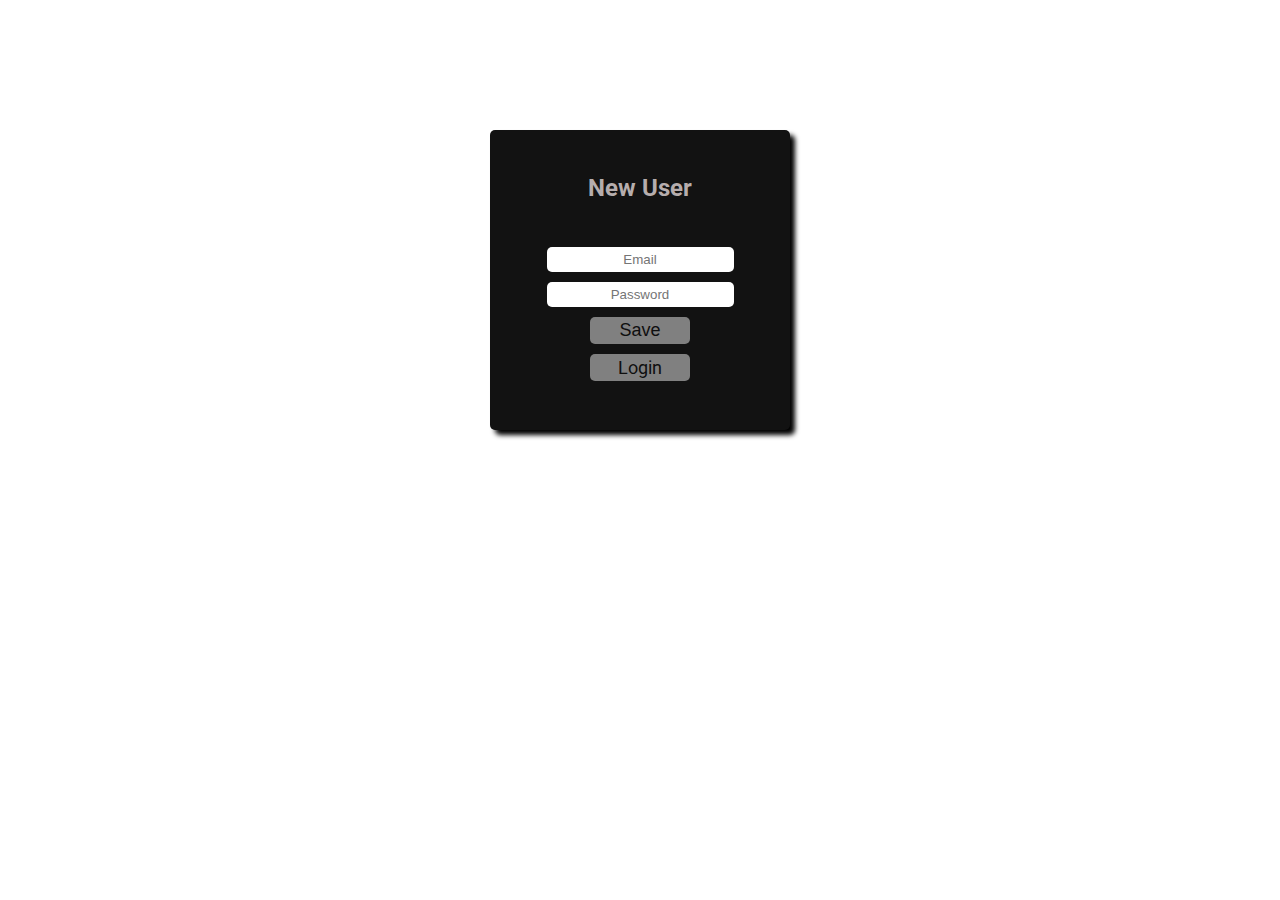
<file: index.html>
<!DOCTYPE html>
<html lang="en">
<head>
    <meta charset="UTF-8">
    <meta http-equiv="X-UA-Compatible" content="IE=edge">
    <meta name="viewport" content="width=device-width, initial-scale=1.0">

    <link rel="preconnect" href="https://fonts.googleapis.com">
    <link rel="preconnect" href="https://fonts.gstatic.com" crossorigin>
    <link href="https://fonts.googleapis.com/css2?family=Roboto:wght@300;400&display=swap" rel="stylesheet">

    <link rel="icon" href="./assets/align-justify-solid (1).svg">
    <link rel="stylesheet" href="../style.css">
    <title>New User</title>
</head>
<body>

    <div class="container">
        <h2 class="title">New User</h2>
        <input class="inputs" id="emailInput" type="text" placeholder="Email">
        <input class="inputs" id="passwordInput"  type="password"  placeholder="Password">
        <button class="buttons" onclick="newUser()">Save</button>
        <a class="buttons" href="./pages/login.html">Login</a>
        <h4 class="error" id="registerErro"></h4>
    </div>

    <script src="../scripts.js"></script>
</body>
</html>
</file>
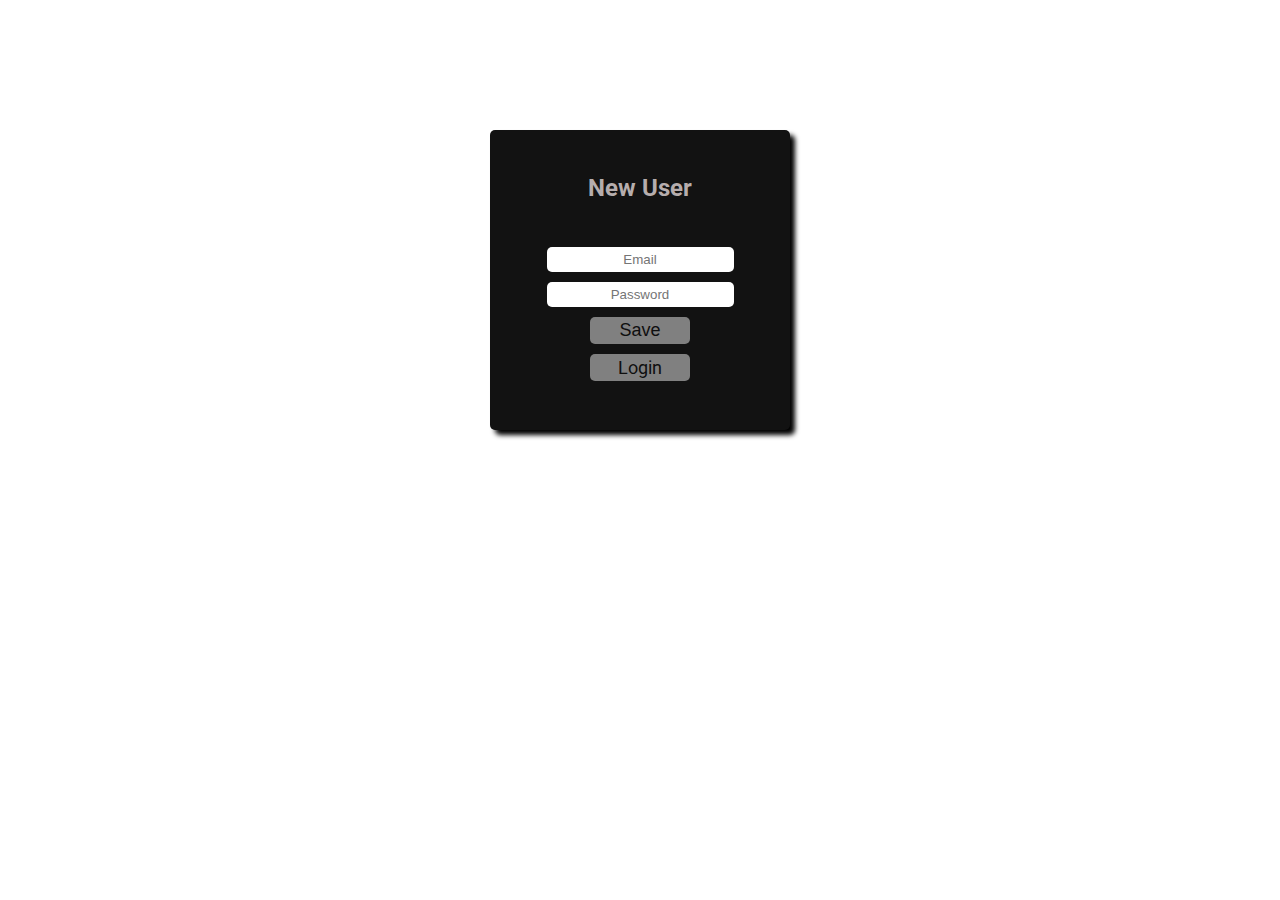
<file: pages/index.html>
<!DOCTYPE html>
<html lang="en">
<head>
    <meta charset="UTF-8">
    <meta http-equiv="X-UA-Compatible" content="IE=edge">
    <meta name="viewport" content="width=device-width, initial-scale=1.0">

    <link rel="preconnect" href="https://fonts.googleapis.com">
    <link rel="preconnect" href="https://fonts.gstatic.com" crossorigin>
    <link href="https://fonts.googleapis.com/css2?family=Roboto:wght@300;400&display=swap" rel="stylesheet">

    <link rel="icon" href="../assets/align-justify-solid (1).svg">
    <link rel="stylesheet" href="../style.css">
    <title>New User</title>
</head>
<body>

    <div class="container">
        <h2 class="title">New User</h2>
        <input class="inputs" id="emailInput" type="text" placeholder="Email">
        <input class="inputs" id="passwordInput"  type="password"  placeholder="Password">
        <button class="buttons" onclick="newUser()">Save</button>
        <a class="buttons" href="./login.html">Login</a>
        <h4 class="error" id="registerErro"></h4>
    </div>

    <script src="../scripts.js"></script>
</body>
</html>
</file>
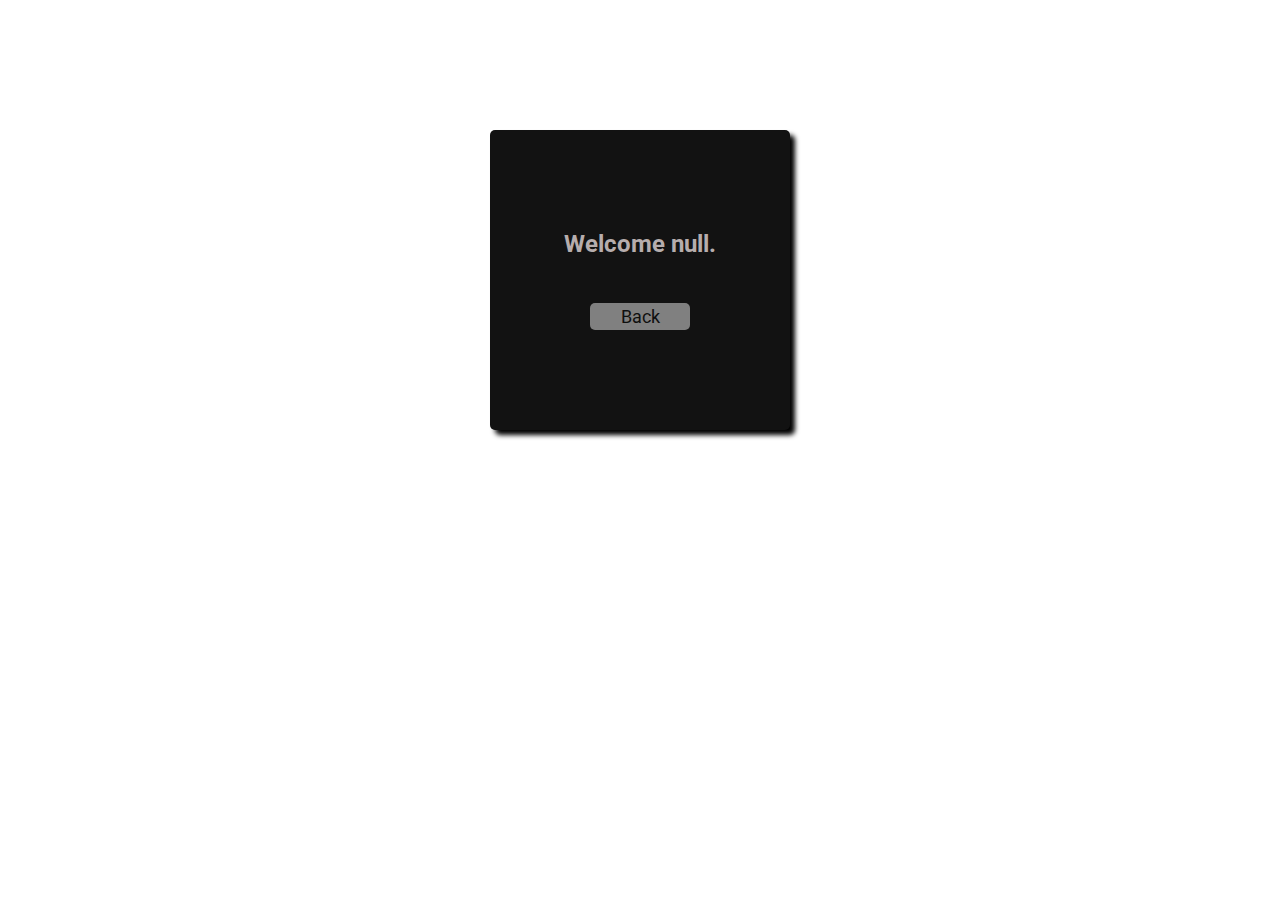
<file: pages/home.html>
<!DOCTYPE html>
<html lang="en">
<head>
    <meta charset="UTF-8">
    <meta http-equiv="X-UA-Compatible" content="IE=edge">
    <meta name="viewport" content="width=device-width, initial-scale=1.0">

    <link rel="preconnect" href="https://fonts.googleapis.com">
    <link rel="preconnect" href="https://fonts.gstatic.com" crossorigin>
    <link href="https://fonts.googleapis.com/css2?family=Roboto:wght@300;400&display=swap" rel="stylesheet">

    <link rel="icon" href="../assets/align-justify-solid (1).svg">
    <link rel="stylesheet" href="../style.css">
    <title>Home</title>
</head>
<body onload="homePage()">

    <div class="container">
        <h2 class="title" id="home-title">Welcome</h2>
        <a class="buttons" href="../index.html">Back</a>
    </div>

    <script src="../scripts.js"></script>
</body>
</html>
</file>
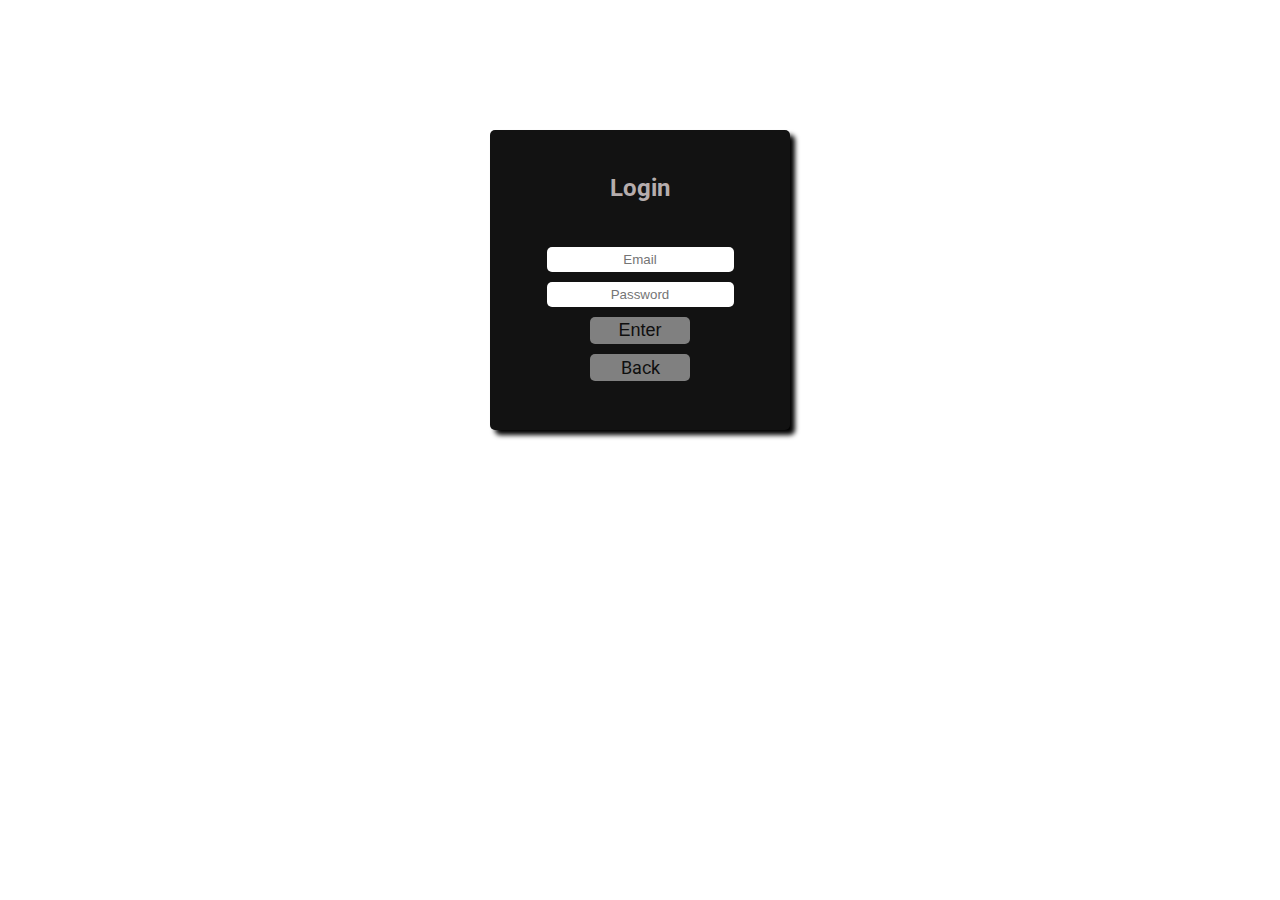
<file: pages/login.html>
<!DOCTYPE html>
<html lang="en">
<head>
    <meta charset="UTF-8">
    <meta http-equiv="X-UA-Compatible" content="IE=edge">
    <meta name="viewport" content="width=device-width, initial-scale=1.0">

    <link rel="preconnect" href="https://fonts.googleapis.com">
    <link rel="preconnect" href="https://fonts.gstatic.com" crossorigin>
    <link href="https://fonts.googleapis.com/css2?family=Roboto:wght@300;400&display=swap" rel="stylesheet">

    <link rel="icon" href="../assets/align-justify-solid (1).svg">
    <link rel="stylesheet" href="../style.css">
    <title>Login</title>
</head>
<body>

    <div class="container">
        <h2 class="title">Login</h2>
        <input class="inputs" id="loginEmail" type="text" placeholder="Email">
        <input class="inputs" id="loginPassword" type="password" placeholder="Password">
        <button class="buttons" onclick="loginUser()">Enter</button>
        <a class="buttons" href="../index.html">Back</a>
        <h4 class="error" id="loginError"></h4>
    </div>

    <script src="../scripts.js"></script>
</body>
</html>
</file>
<file: style.css>
*{
    margin: 0%;
    padding: 0%;
    box-sizing: border-box;
}

body{
    display: flex;
    justify-content: center;

    font-family: 'Roboto', sans-serif;
}

.container{
    margin-top: 130px;
    display: flex;

    flex-direction: column;

    text-align: center;

    align-items: center;
    justify-content: center;

    border-radius: 5px;


    width: 300px;
    height: 300px;
    background-color: rgb(18, 18, 18);
    box-shadow: 5px 5px 5px black;
}

.inputs{
    margin-top: 10px;
    text-align: center;
    border-radius: 5px;

    padding: 5px;

    outline: none;
    border: none;
}

.buttons{
    border: none;
    margin-top: 10px;

    width: 100px;

    padding: 3px;

    background-color: gray;
    color: black;
    
    text-decoration: none;

    font-size: large;

    border-radius: 5px;

    color: rgb(15, 15, 15);
}

.buttons:hover{
    background-color: white;
    cursor:pointer ;
}

.title{
    color: rgb(182, 173, 173);
    margin-bottom: 35px;
}

.error{
    color: rgb(153, 21, 21);
    margin-top: 5px;
}
</file>
